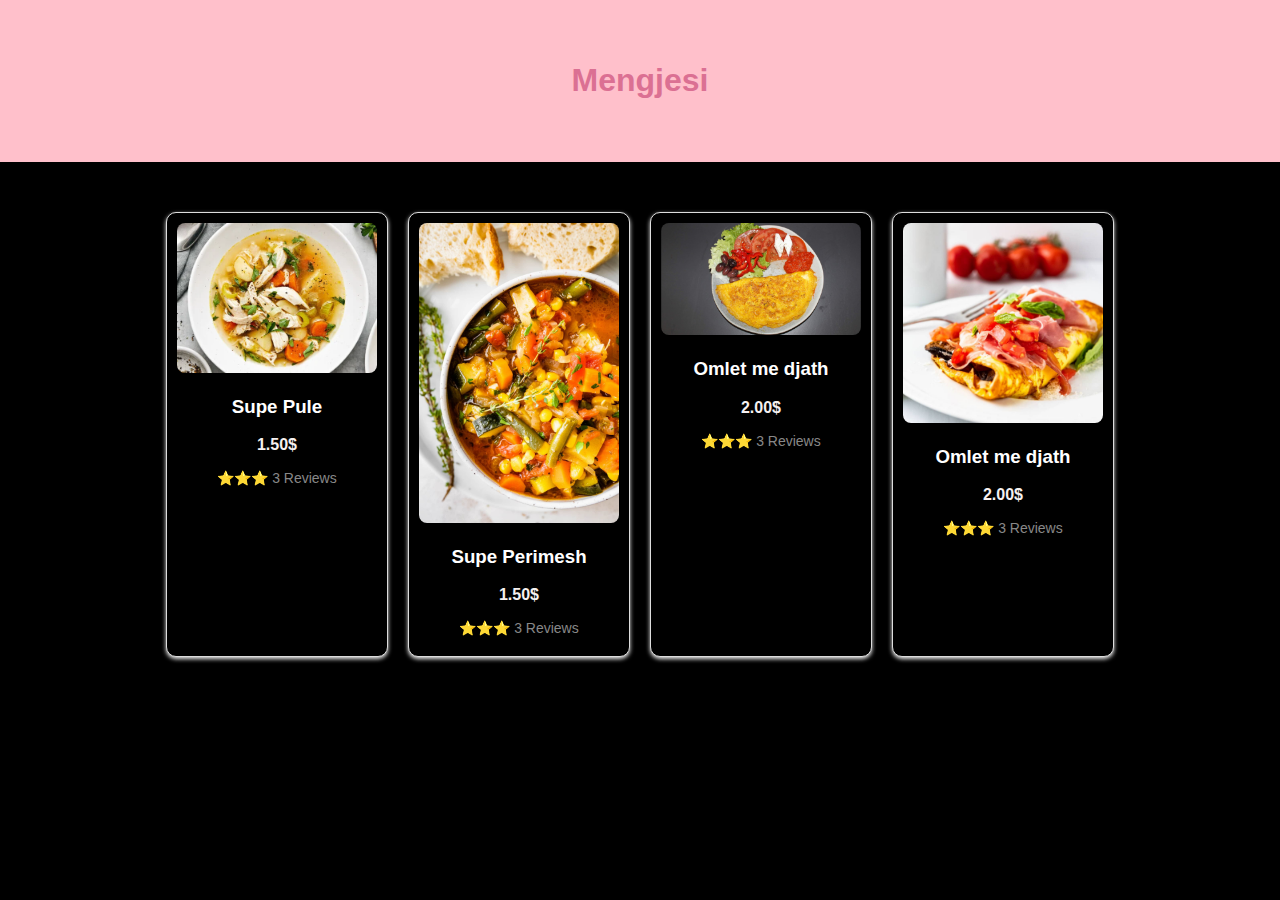
<file: menu.html>
<!DOCTYPE html>
<html lang="en">
<head>
    <meta charset="UTF-8">
    <meta name="viewport" content="width=device-width, initial-scale=1.0">
    <title>Sueno Menu</title>
    <link rel="stylesheet" href="menu.css">
</head>
<body>
    

            <header><h1>Mengjesi</h1></header>
        
        <div class="ushqime">
            <div class="food">
            <img src="supe pule.webp" alt="supe pule">
            <h3>Supe Pule</h3>
            <p class="price">1.50$</p>
            <p class="reviews">⭐⭐⭐ 3 Reviews</p>
        
        </div>
            <div class="food">
                <img src="vegetables soup.jpg" alt="supe pule">
                <h3>Supe Perimesh</h3>
                <p class="price">1.50$</p>
                <p class="reviews">⭐⭐⭐ 3 Reviews</p>
            </div>
                
            <div class="food">
                <img src="omlet me djath.jpg" alt="omlet me djath">
                <h3>Omlet me djath</h3>
                <p class="price">2.00$</p>
                <p class="reviews">⭐⭐⭐ 3 Reviews</p>
                </div>
                <div class="food"> 

                    <img src="omlet me pershute.jpg" alt="omlet me pershute">
                    <h3>Omlet me djath</h3>
                    <p class="price">2.00$</p>
                    <p class="reviews">⭐⭐⭐ 3 Reviews</p>
                    
                </div>
    </body>
</body>
</html>
</file>
<file: menu.css>
body{
    font-family: Arial, sans-serif;
    margin: 0;
    padding: 0;
    background-color: black;
    color: white;
}


.ushqime {
    display: flex;
    grid-row: row;
    justify-content: center;
    gap: 20px;
    padding: 50px;
}

.food {
    background: black;
    border: 1px solid #ddd;
    border-radius: 10px;
    width: 200px;
    padding: 10px;
    text-align: center;
    box-shadow: 0 2px 4px rgba(255, 255, 255, 0.937);
}
.food img {
    width: 100%;
    height: auto;
    border-radius: 8px;
}

.product h3 {
    font-size: 18px;
    margin: 10px 0;
    color: white;
}

.food .price {
    font-size: 16px;
    color: #f6f0f0;
    font-weight: bold;
}

.food .reviews {
    font-size: 14px;
    color: #888;
    margin-bottom: 10px;
}
header{
    text-align: center;
    padding: 40px;
    border: 1px solid pink;
    color: palevioletred;
    background-color: pink;
}
</file>
